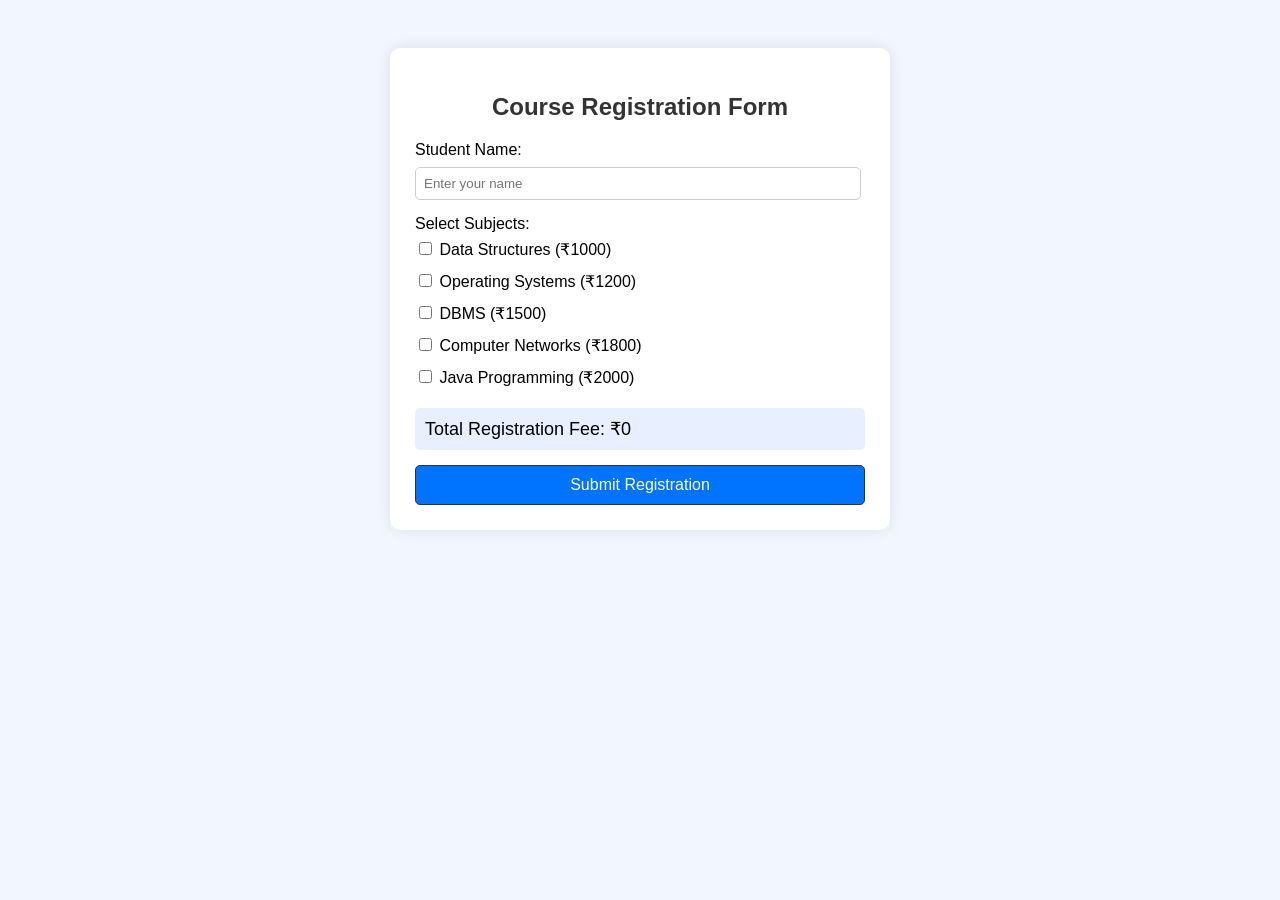
<file: Course_Registration/course_registration.html>
<!DOCTYPE html>
<html>
<head>
    <title>Course Registration Form</title>
    <link rel="stylesheet" href="css/style.css">
</head>
<body>

<div class="container">
    <h2>Course Registration Form</h2>

    <form id="regForm">

        <label>Student Name:</label>
        <input type="text" id="name" placeholder="Enter your name" required>

        <label>Select Subjects:</label>

        <div class="subject-list">

            <label>
                <input type="checkbox" class="subject" value="1000">
                Data Structures (₹1000)
            </label>

            <label>
                <input type="checkbox" class="subject" value="1200">
                Operating Systems (₹1200)
            </label>

            <label>
                <input type="checkbox" class="subject" value="1500">
                DBMS (₹1500)
            </label>

            <label>
                <input type="checkbox" class="subject" value="1800">
                Computer Networks (₹1800)
            </label>

            <label>
                <input type="checkbox" class="subject" value="2000">
                Java Programming (₹2000)
            </label>

        </div>

        <div class="total-box">
            Total Registration Fee:  
            <span id="total">₹0</span>
        </div>
        

        <button type="submit">Submit Registration</button>
    </form>

    <div id="result" style="display:none;"></div>

	
	
</div>


<script src="js/course_reg_script.js"></script>

</body>
</html>
</file>
<file: Course_Registration/css/style.css>
body {
    font-family: Arial, sans-serif;
    background: #f2f7ff;
    padding: 40px;
}

.container {
    max-width: 450px;
    margin: auto;
    background: white;
    padding: 25px;
    border-radius: 10px;
    box-shadow: 0 0 15px rgba(0,0,0,0.1);
}

h2 {
    text-align: center;
    margin-bottom: 20px;
    color: #333;
}

input[type="text"] {
    width: 95%;
    padding: 8px;
    margin: 8px 0 15px 0;
    border: 1px solid #ccc;
    border-radius: 5px;
}

.subject-list label {
    display: block;
    padding: 6px 0;
    cursor: pointer;
}

.total-box {
    background: #e8f0ff;
    padding: 10px;
    font-size: 18px;
    margin: 15px 0;
    border-radius: 5px;
}

button {
    width: 100%;
    padding: 10px;
    font-size: 16px;
    background: #0073ff;
    border: 1px solid #333;
    color: white;
    border-radius: 5px;
    cursor: pointer;
}

button:hover {
    background: #005fcc;
}
#result {
    background: #e8f0ff;
    padding: 15px;
    /* border: 1px solid #333; */
    border-radius: 8px;
    margin-top: 20px;
    font-size: 16px;
}
</file>
